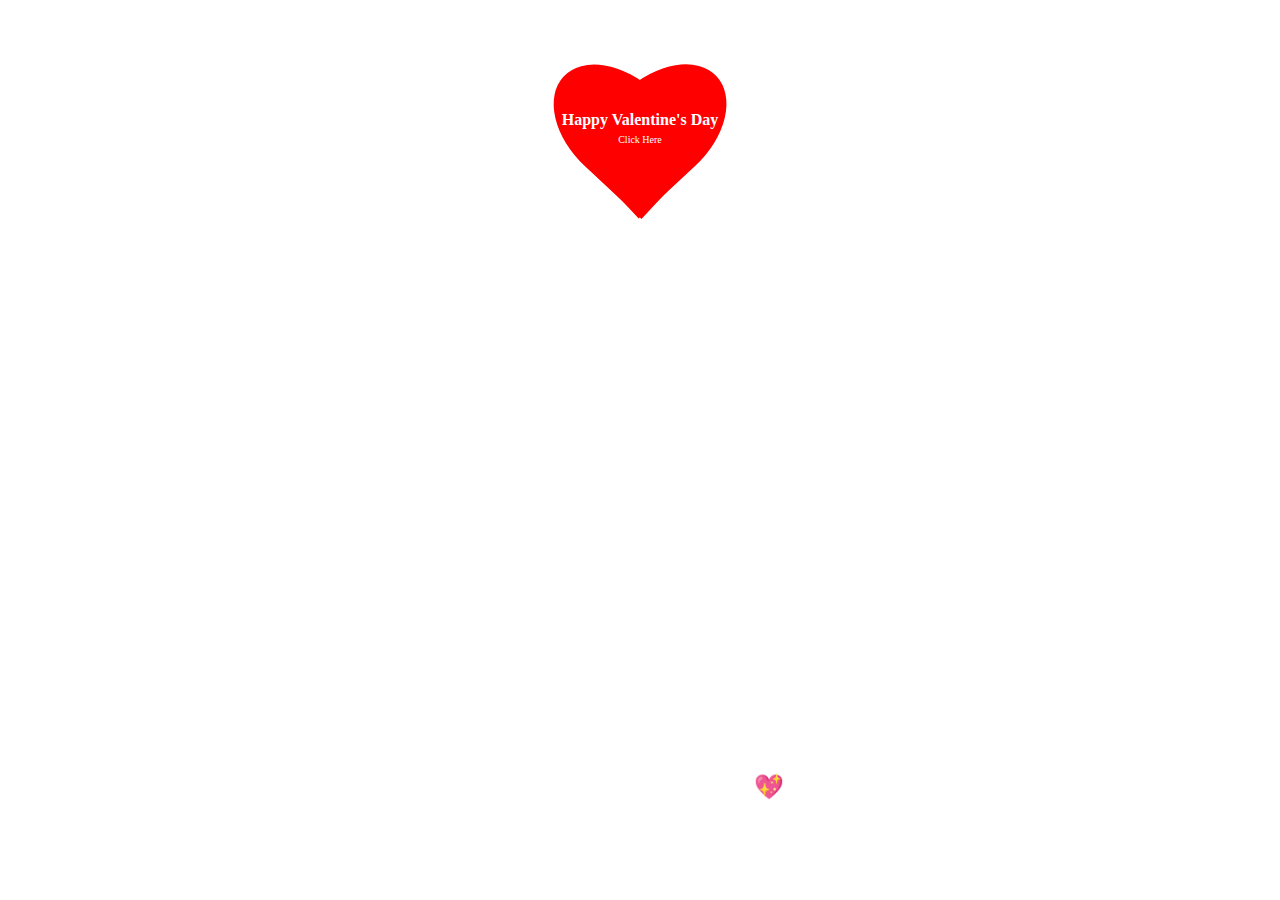
<file: index.html>
<!DOCTYPE html>
<html lang="en">
  <head>
    <meta charset="UTF-8" />
    <meta name="viewport" content="width=device-width, initial-scale=1.0" />
    <title>This is for you💖</title>
    <link rel="stylesheet" href="style.css" />
  </head>
  <body>
    <section id="home" class="home">
      <div class="home_section"></div>
      <div id="container">
        <div class="left"></div>
        <div class="right"></div>
        <a href="new.html"
          ><p>
            Happy Valentine's Day <br />

            <span>Click Here</span>
          </p></a
        >
      </div>
      <h1><span>I&nbsp;</span><span>You</span></h1>
      <h2>
        I have Something for you💖 <br />
        Please Hover on Above Text And click on Valentine's Heart
      </h2>
    </section>
  </body>
</html>
</file>
<file: style.css>
* {
    margin: 0;
    padding: 0;
    box-sizing: border-box;
  }
  
  #home {
    width: 100%;
    height: 100vh;
    background-image: url(https://i.postimg.cc/c4kmCsF1/people-2597454-640.jpg);
    background-repeat: no-repeat;
    background-size: cover;
    background-position: center;
    background-color: rgba(255, 255, 255, 0.16);
    background-blend-mode: overlay;
    display: flex;
    justify-content: center;
    align-items: center;
    background-attachment: fixed;
  
    animation-name: bg-change;
    animation-duration: 15s;
    animation-timing-function: linear;
    animation-direction: alternate;
    animation-iteration-count: infinite;
  
    overflow: hidden;
  }
  
  @keyframes bg-change {
    from {
      background-image: url(https://i.postimg.cc/mDfh5hKD/couple-silhouette-sunset-scenery-digital-art-4k-wallpaper-uhdpaper-com-777-0-i.jpg);
    }
  
    to {
      background-image: url(https://i.postimg.cc/8PLvQNxn/couple-silhouette-sunset-digital-art-4k-wallpaper-uhdpaper-com-222-0-g.jpg);
    }
  }
  
  .home_section {
    width: 80%;
    min-height: 400px;
    display: flex;
    justify-content: center;
    align-items: center;
    padding: 10px;
  }
  
  /**************/
  
  #container {
    width: 30vw;
    aspect-ratio: 1;
    display: flex;
    align-items: center;
    justify-content: center;
    animation: Beat 2s ease infinite alternate;
  
    position: absolute;
    left: 35%;
    top: -7%;
  }
  #container a {
    position: absolute;
    text-decoration: none;
    color: white;
    text-align: center;
    font-weight: 700;
    font-family: cursive;
  }
  #container span {
    color: rgb(255, 255, 255);
    font-weight: 300;
    font-size: 10px;
    padding-top: 100px;
  }
  .left {
    background-color: red;
    height: 12vw;
    aspect-ratio: 1/1.5;
    border-radius: 50% 50% 0% 0%;
    rotate: -47deg;
    translate: 30%;
  }
  .right {
    background-color: red;
    height: 12vw;
    aspect-ratio: 1/1.5;
    border-radius: 50% 50% 0% 0%;
    rotate: 47deg;
    translate: -30%;
  }
  @keyframes Beat {
    0% {
      transform: scale(120%);
      filter: drop-shadow(10px 10px 6px #f00606);
    }
    40% {
      transform: scale(100%);
      filter: drop-shadow(10px 10px 60px #f00606);
    }
    100% {
      transform: scale(120%);
      filter: drop-shadow(10px 10px 90px #f00606);
    }
  }
  
  h2 {
    position: absolute;
    color: rgb(255, 255, 255);
    font-family: cursive;
    font-weight: 900;
    white-space: nowrap;
    bottom: 8%;
    text-align: center;
    animation: flicker 0.5s ease-in-out infinite alternate;
  }
  @keyframes flicker {
    0% {
      opacity: 0.8;
      text-shadow: 2px 2px 10px rgb(0, 0, 0);
    }
    100% {
      opacity: 1;
      text-shadow: 2px 2px 20px rgb(255, 0, 0);
    }
  }
  
  h1 {
    color: #ffffff;
    font-size: 50px;
    font-weight: bold;
    font-family: cursive;
    letter-spacing: 7px;
    cursor: pointer;
    position: absolute;
    bottom: 30%;
  }
  h1 span {
    transition: 0.2s linear;
  }
  h1:hover span:nth-child(1) {
    margin-right: 5px;
  }
  h1:hover span:nth-child(1):after {
    content: "💖";
  }
  h1:hover span:nth-child(2) {
    margin-left: 30px;
  }
  h1:hover span {
    color: #fff;
    text-shadow: 0 0 10px #da2626, 0 0 20px #e74343, 0 0 40px #fff;
  }
  @media only screen and (min-device-width: 320px) and (max-device-width: 480px) {
    h2,
    p {
      font-size: 10px;
    }
    .left {
      height: 22vw;
    }
    .right {
      height: 22vw;
    }
  }
</file>
